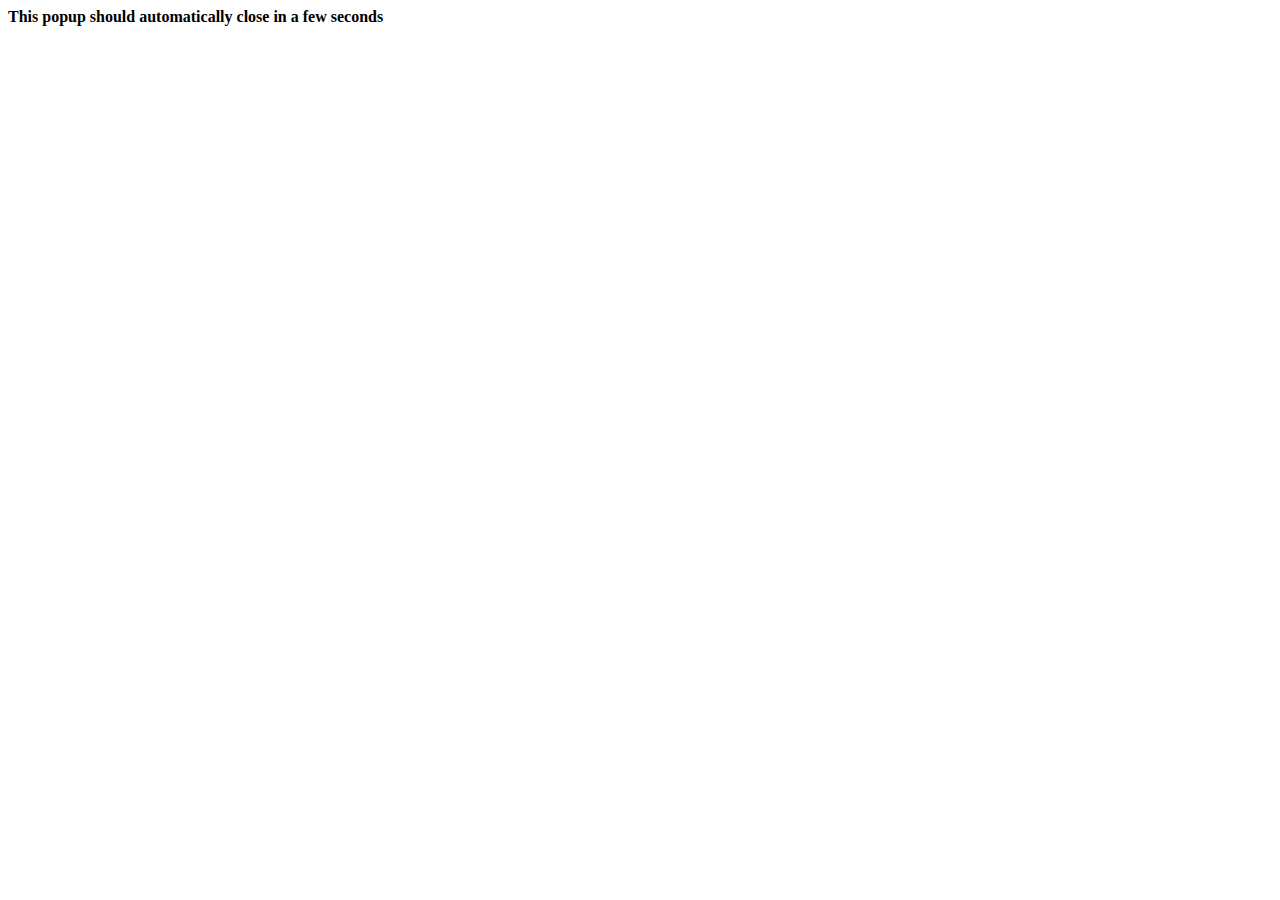
<file: public/callback.html>
<!DOCTYPE html>
<html lang="en">
  <head>
    <meta http-equiv="Content-Type" content="text/html; charset=utf-8">
    <title>Connect with SoundCloud</title>
  </head>
  <body onload="window.setTimeout(window.opener.SC.connectCallback, 1)">

    <b style="text-align: center;">This popup should automatically close in a few seconds</b>
    <script type="text/javascript">
        window.opener.SC.connectCallback.call(this);
    </script>
  </body>
</html>
</file>
